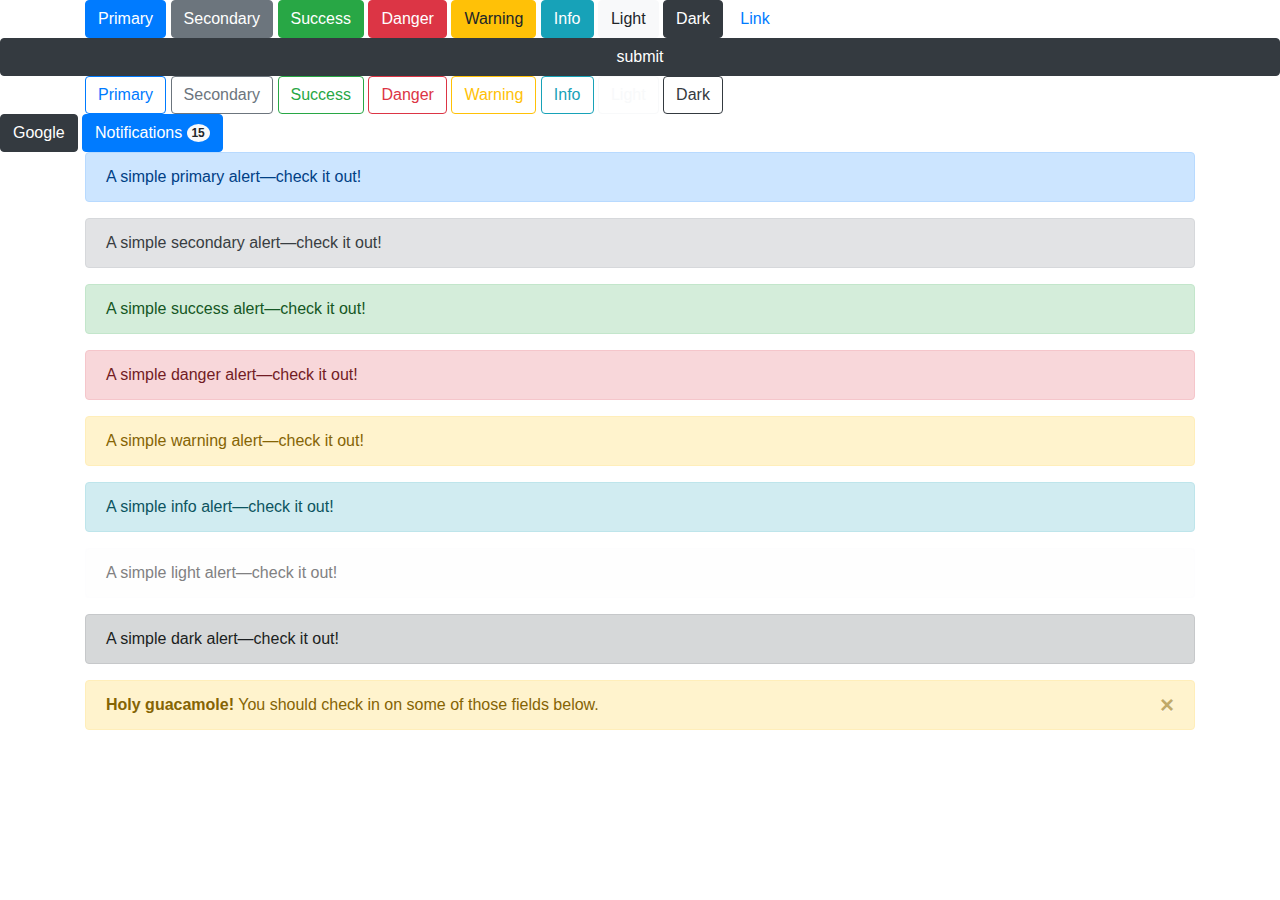
<file: Boostrap/index.html>
<!DOCTYPE html>
<html>
<head>
    <title>Document</title>
    <link rel="stylesheet" href="bootstrap.min.css">
    <script src="https://cdn.jsdelivr.net/npm/jquery@3.5.1/dist/jquery.slim.min.js" integrity="sha384-DfXdz2htPH0lsSSs5nCTpuj/zy4C+OGpamoFVy38MVBnE+IbbVYUew+OrCXaRkfj" crossorigin="anonymous"></script>
<script src="https://cdn.jsdelivr.net/npm/bootstrap@4.6.2/dist/js/bootstrap.bundle.min.js" integrity="sha384-Fy6S3B9q64WdZWQUiU+q4/2Lc9npb8tCaSX9FK7E8HnRr0Jz8D6OP9dO5Vg3Q9ct" crossorigin="anonymous"></script>
    <!-- <link rel="stylesheet" href="https://cdn.jsdelivr.net/npm/bootstrap@4.6.2/dist/css/bootstrap.min.css" integrity="sha384-xOolHFLEh07PJGoPkLv1IbcEPTNtaed2xpHsD9ESMhqIYd0nLMwNLD69Npy4HI+N" crossorigin="anonymous"> -->
</head>
<body>
    <!-- <div class="container">
        <div class="bg-danger ">Hello world</div>
        <div class="bg-secondary m-1">Hello world</div>
        <div class="bg-success mt-5">Hello world</div>
        <div class="bg-primary ml-5">Hello world</div>
        <div class="bg-info">Hello world</div>
        <div class="bg-light">Hello world</div>
        <div class="bg-dark">Hello world</div>
        <div class=" mt-5 p-5 border border-danger rounded-circle">Hello world</div>
    </div> -->
    <!-- <div class="container">
        <p class=" m-0 text-primary bg-dark">.text-primary</p>
        <p class=" m-0 text-secondary">.text-secondary</p>
        <p class=" m-0 text-success">.text-success</p>
        <p class=" m-0 text-danger">.text-danger</p>
        <p class=" m-0 text-warning">.text-warning</p>
        <p class=" m-0 text-info">.text-info</p>
        <p class=" m-0 text-light bg-dark">.text-light</p>
        <p class=" m-0 text-dark">.text-dark</p>
    </div> -->

    <!-- <div class="container text-capitalize bg-danger text-right text-white ">
        Hello world
    </div> -->

    <!-- <div class="container bg-dark">
        <div class="bg-success w-25">hii</div>
        <div class="bg-secondary w-50">hii</div>
        <div class="bg-primary w-75 ">hii</div>
        <div class="bg-danger w-100 h-75">hii</div>
    </div> -->
    <!-- <div class="container bg-warning justify-content-between align-items-center" style="height:500px">
        <div class="bg-success">hi</div>
        <div class="bg-danger">hi</div>
        <div class="bg-primary">hi</div>
        <div class="bg-secondary">hi</div>
        <div class="bg-info">hi</div>
        <div class="bg-dark">hi</div>
        <i class="d-block bg-dark">italic</i>
        <b>bold</b>
    </div> -->
    <div class="container">
        <button type="button" class="btn btn-primary">Primary</button>
        <button type="button" class="btn btn-secondary">Secondary</button>
        <button type="button" class="btn btn-success">Success</button>
        <button type="button" class="btn btn-danger">Danger</button>
        <button type="button" class="btn btn-warning">Warning</button>
        <button type="button" class="btn btn-info">Info</button>
        <button type="button" class="btn btn-light">Light</button>
        <button type="button" class="btn btn-dark">Dark</button>

        <button type="button" class="btn btn-link">Link</button>
    </div>
    <button class="btn btn-dark btn-block">submit</button>
    <div class="container">
        <button type="button" class="btn btn-outline-primary">Primary</button>
<button type="button" class="btn btn-outline-secondary">Secondary</button>
<button type="button" class="btn btn-outline-success">Success</button>
<button type="button" class="btn btn-outline-danger">Danger</button>
<button type="button" class="btn btn-outline-warning">Warning</button>
<button type="button" class="btn btn-outline-info">Info</button>
<button type="button" class="btn btn-outline-light">Light</button>
<button type="button" class="btn btn-outline-dark">Dark</button>
    </div>
    <a href="" class="btn btn-dark">Google</a>



    
    <button type="button" class="btn btn-primary">
        Notifications <span class="badge badge-light rounded-circle">15</span>
      </button>



    <div class="container">
        <div class="alert alert-primary" role="alert">
            A simple primary alert—check it out!
          </div>
          <div class="alert alert-secondary" role="alert">
            A simple secondary alert—check it out!
          </div>
          <div class="alert alert-success" role="alert">
            A simple success alert—check it out!
          </div>
          <div class="alert alert-danger" role="alert">
            A simple danger alert—check it out!
          </div>
          <div class="alert alert-warning" role="alert">
            A simple warning alert—check it out!
          </div>
          <div class="alert alert-info" role="alert">
            A simple info alert—check it out!
          </div>
          <div class="alert alert-light" role="alert">
            A simple light alert—check it out!
          </div>
          <div class="alert alert-dark" role="alert">
            A simple dark alert—check it out!
          </div>
          <div class="alert alert-warning alert-dismissible fade show" role="alert">
            <strong>Holy guacamole!</strong> You should check in on some of those fields below.
            <button type="button" class="close" data-dismiss="alert" aria-label="Close">
              <span aria-hidden="true">&times;</span>
            </button>
          </div>
    </div>
    
</body>
</html>
</file>
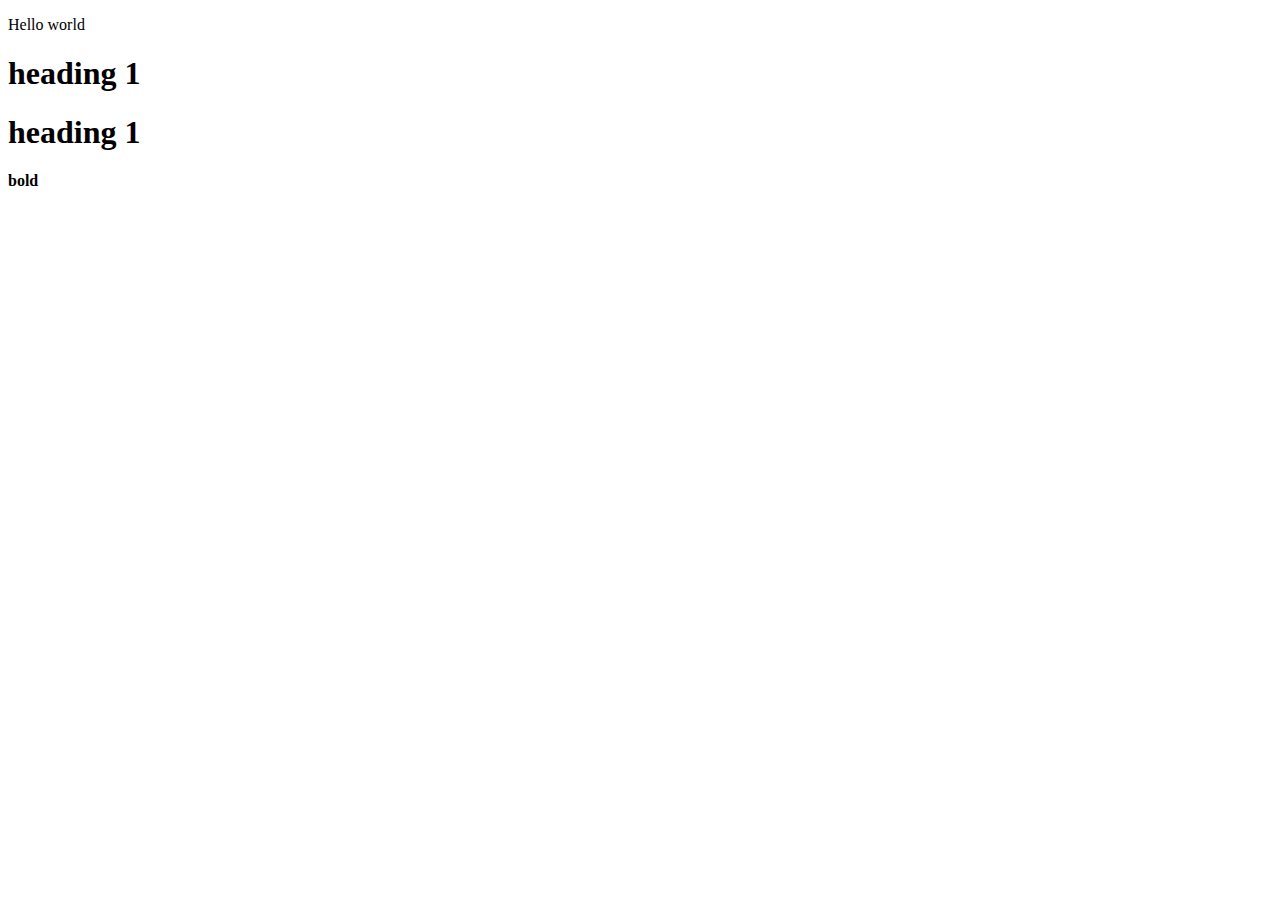
<file: Javascript/index.html>
<!DOCTYPE html>
<html>
<head>
    <title>Document</title>
    <style>
        .new{
            background-color: purple;
            color: white;
        }
    </style>
</head>
<body>
    <p id="myid">Hello world</p>
    <h1 class="myclass">heading 1</h1>
    <h1 class="myclass">heading 1</h1>
    <b>bold</b>

</body>

    <script>
        // console.log("Hello world");
        // document.write("welcome to javascript");
        // document.getElementById("myid").innerHTML = "world changed"
        // document.getElementsByClassName("myclass")[0].innerHTML = " heading changed"
        // document.getElementsByClassName("myclass")[1].innerHTML = " heading changed"
        // document.getElementsByTagName('b')[0].innerHTML = "bold changed"

        // document.getElementById("myid").style.color = "yellow"
        // document.getElementById("myid").style.backgroundColor = "black";

        // document.getElementsByClassName("myclass")[0].classList.add("new");

        var age;
        age = 25;
        var b = 5;
        var hello;
        console.log(hello);

        var no1 = 15;
        var no2 = 6;
        console.log(++no2)
        console.log(no2)

        // var passed = false;




    </script>
</html>
</file>
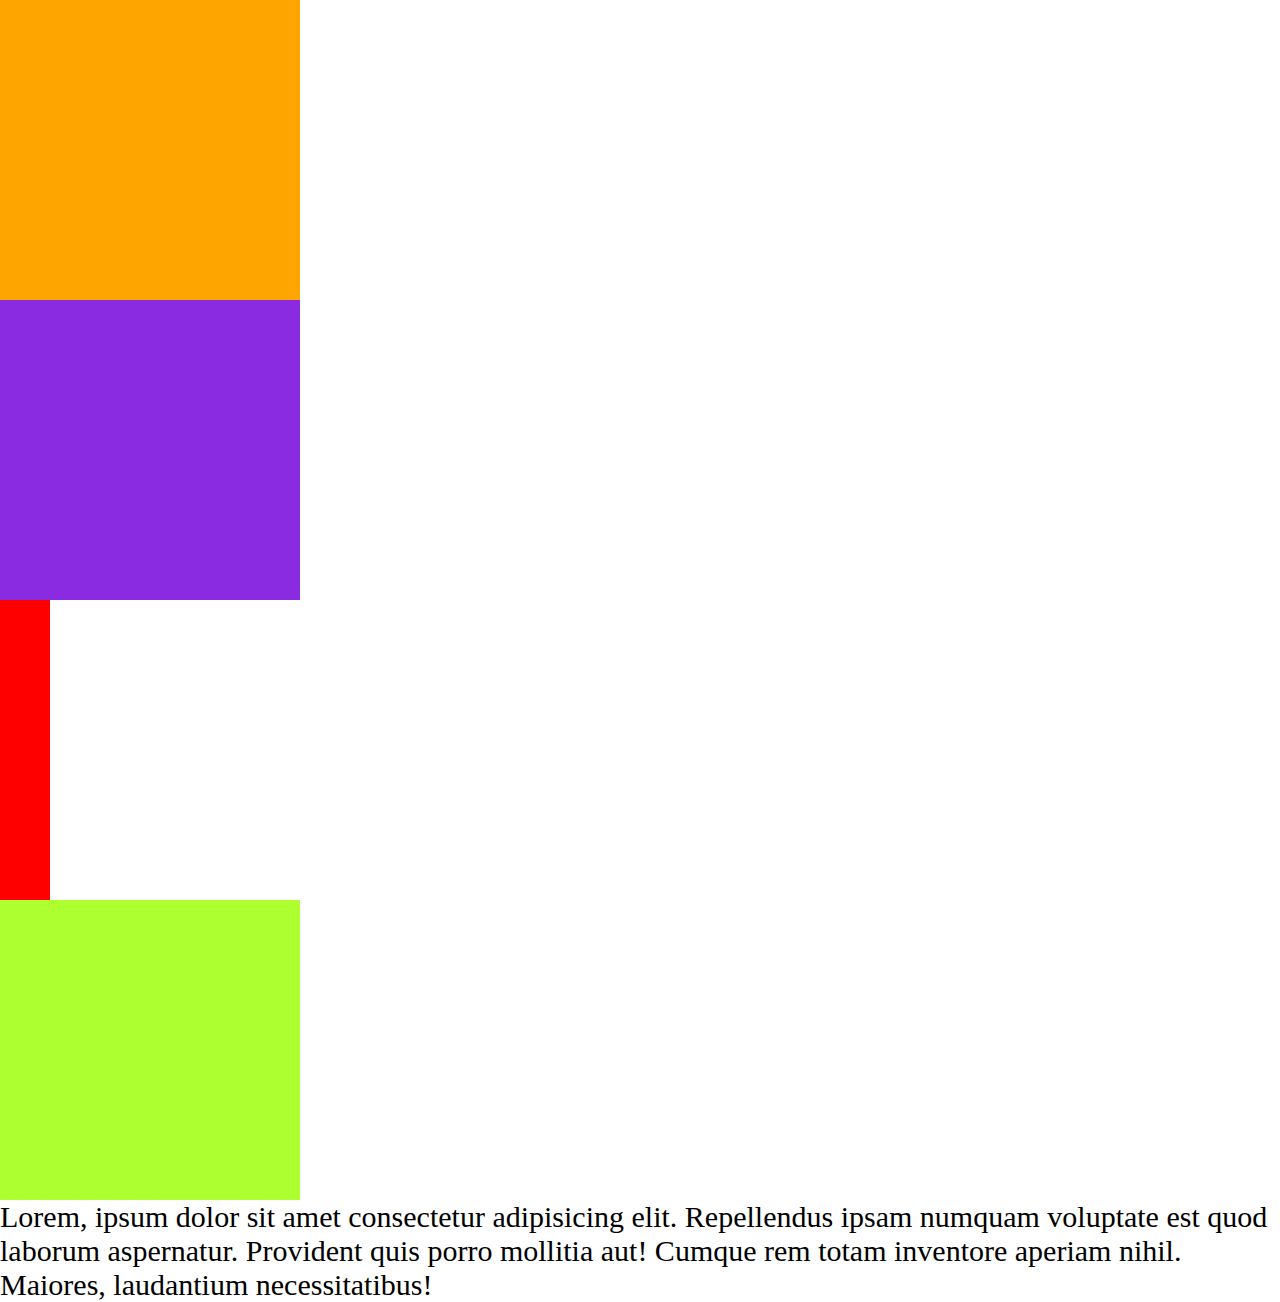
<file: mediaquery.html>
<!DOCTYPE html>
<html lang="en">
<head>
   <title>Document</title>
   <link rel="stylesheet" href="mediaquery.css">
   <meta name="viewport" content="width=device-width, initial-scale=1.0">

</head>
<body>
    <div class="main">
        <div class="box1">
        
        </div>
        <div class="box2"></div>
        <div class="box3"></div>
        <div class="box4"></div>
    </div>
    <p>Lorem, ipsum dolor sit amet consectetur adipisicing elit. Repellendus ipsam numquam voluptate est quod laborum aspernatur. Provident quis porro mollitia aut! Cumque rem totam inventore aperiam nihil. Maiores, laudantium necessitatibus!</p>
</body>
</html>
</file>
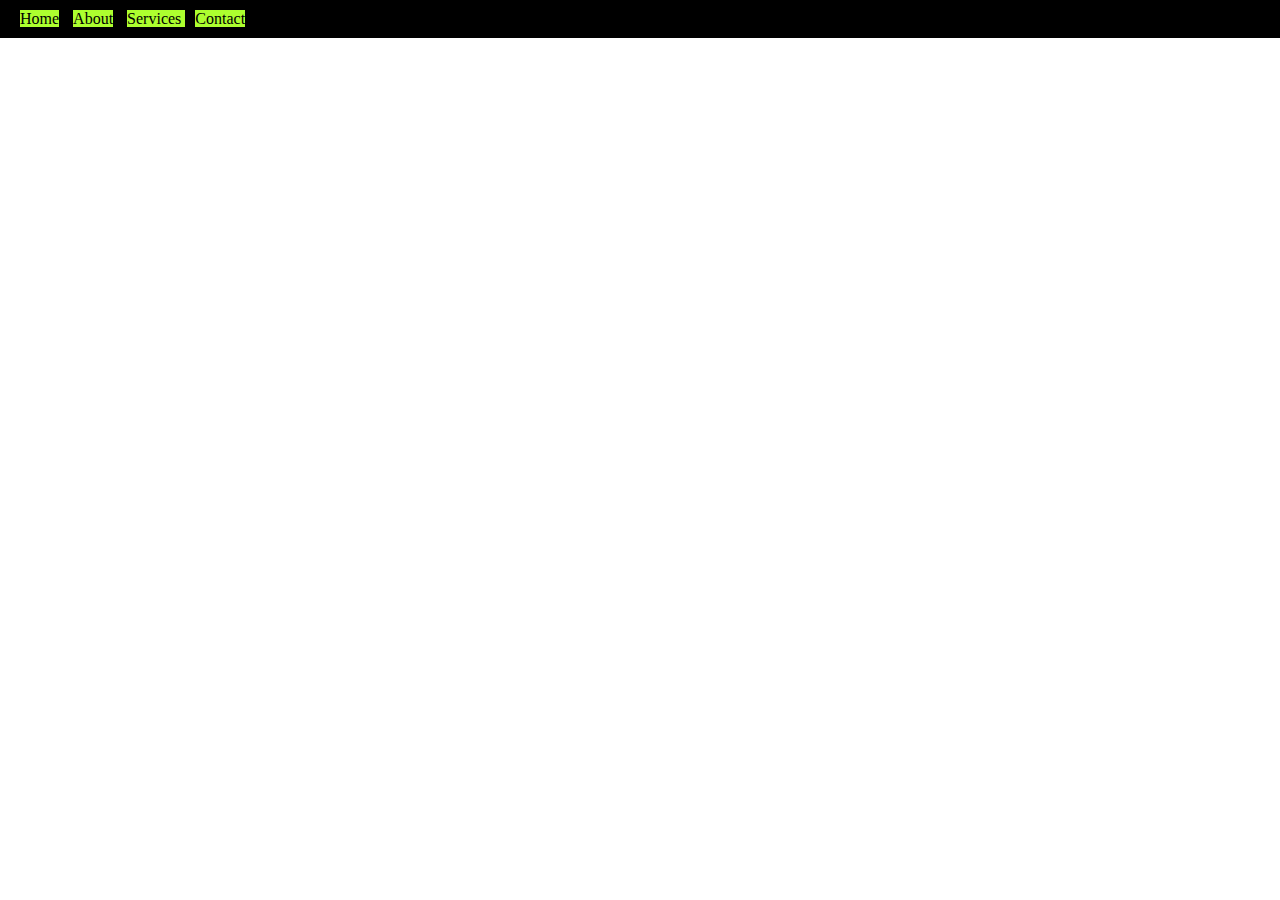
<file: navbar.html>
<!DOCTYPE html>
<html>
<head>
    <title>Document</title>
    <link rel="stylesheet" href="navbar.css">
</head>
<body>
    <!-- <div class="navbar">
        <ul>
            <li>
                <img src="https://img.freepik.com/free-vector/bird-colorful-logo-gradient-vector_343694-1365.jpg" alt="">
            </li>
            <li>Home</li>
            <li>About</li>
            <li>Services</li>
            <li>Contact</li>
        </ul>
    </div> -->
    <!-- <h1>Heading 1</h1>
    <p>Hello</p> -->
    <div class="navbar2">
        <ul>
            <li class="nav-item">Home</li>
            <li class="nav-item">About</li>
            <li class="nav-item nav">Services
                <div class="dropdown">
                    <ul>
                        <li>Service 1</li>
                        <li class="nav2">Service 2
                            <div class="dropdown2">
                                <ul>
                                    <li>Inner Item1</li>
                                    <li>Inner Item1</li>
                                    <li>Inner Item1</li>
                                </ul>
                            </div>
                        </li>
                        <li>Service 3</li>
                    </ul>
                </div>
            </li>
            <li class="nav-item">Contact</li>
        </ul>
    </div>
</body>
</html>
</file>
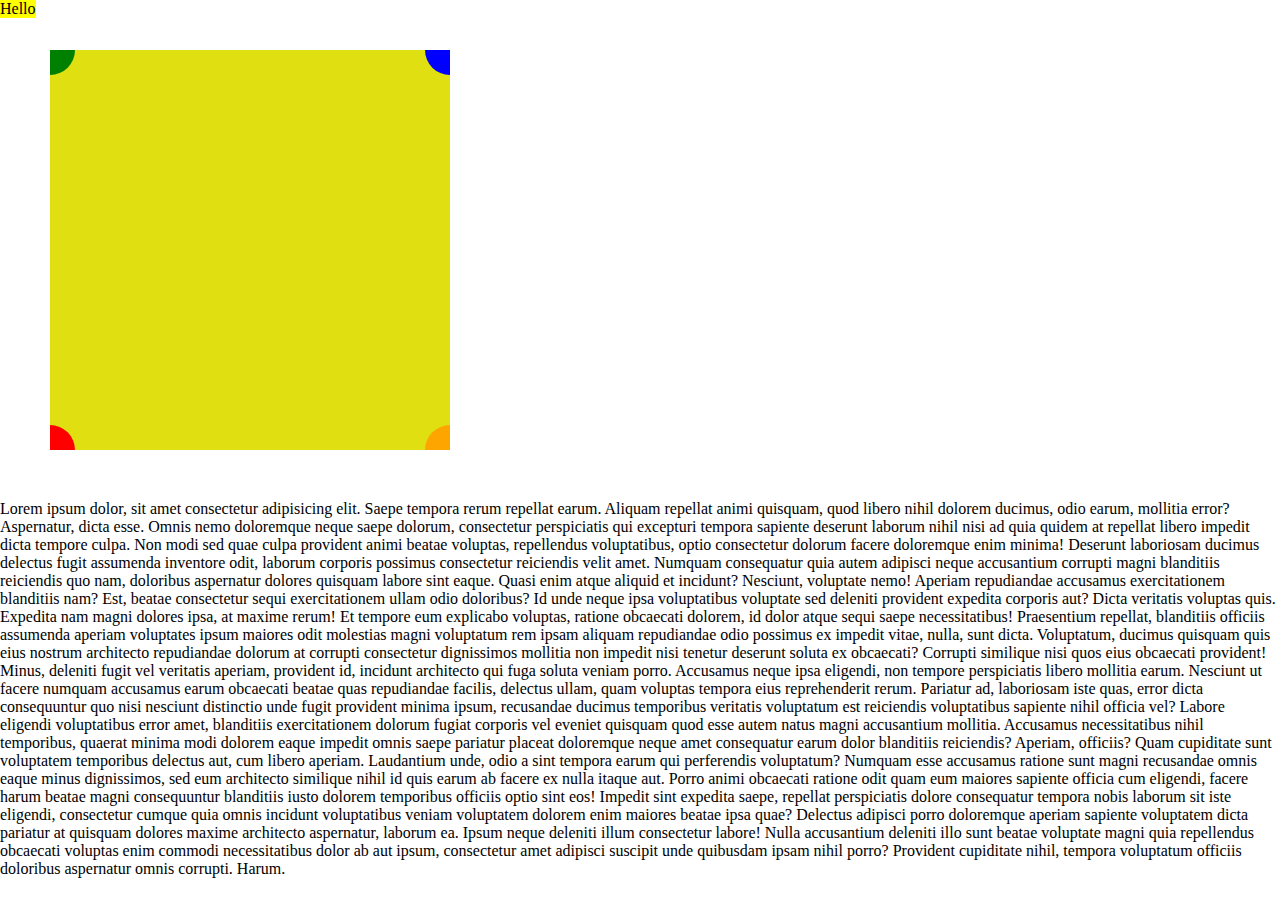
<file: positioning.html>
<!DOCTYPE html>
<html>
<head>
    <title>Document</title>
    <link rel="stylesheet" href="position.css">
</head>
<body>
    <div class="main">
        <div class="box1">
        </div>
        <div class="box2">
        </div>
        <div class="box3">
        </div>
        <div class="box4">
        </div>
         
        <!-- <div class="box1"></div> -->
    </div>
    <span>Hello</span>

    Lorem ipsum dolor, sit amet consectetur adipisicing elit. Saepe tempora rerum repellat earum. Aliquam repellat animi quisquam, quod libero nihil dolorem ducimus, odio earum, mollitia error? Aspernatur, dicta esse. Omnis nemo doloremque neque saepe dolorum, consectetur perspiciatis qui excepturi tempora sapiente deserunt laborum nihil nisi ad quia quidem at repellat libero impedit dicta tempore culpa. Non modi sed quae culpa provident animi beatae voluptas, repellendus voluptatibus, optio consectetur dolorum facere doloremque enim minima! Deserunt laboriosam ducimus delectus fugit assumenda inventore odit, laborum corporis possimus consectetur reiciendis velit amet. Numquam consequatur quia autem adipisci neque accusantium corrupti magni blanditiis reiciendis quo nam, doloribus aspernatur dolores quisquam labore sint eaque. Quasi enim atque aliquid et incidunt? Nesciunt, voluptate nemo! Aperiam repudiandae accusamus exercitationem blanditiis nam? Est, beatae consectetur sequi exercitationem ullam odio doloribus? Id unde neque ipsa voluptatibus voluptate sed deleniti provident expedita corporis aut? Dicta veritatis voluptas quis. Expedita nam magni dolores ipsa, at maxime rerum! Et tempore eum explicabo voluptas, ratione obcaecati dolorem, id dolor atque sequi saepe necessitatibus! Praesentium repellat, blanditiis officiis assumenda aperiam voluptates ipsum maiores odit molestias magni voluptatum rem ipsam aliquam repudiandae odio possimus ex impedit vitae, nulla, sunt dicta. Voluptatum, ducimus quisquam quis eius nostrum architecto repudiandae dolorum at corrupti consectetur dignissimos mollitia non impedit nisi tenetur deserunt soluta ex obcaecati? Corrupti similique nisi quos eius obcaecati provident! Minus, deleniti fugit vel veritatis aperiam, provident id, incidunt architecto qui fuga soluta veniam porro. Accusamus neque ipsa eligendi, non tempore perspiciatis libero mollitia earum. Nesciunt ut facere numquam accusamus earum obcaecati beatae quas repudiandae facilis, delectus ullam, quam voluptas tempora eius reprehenderit rerum. Pariatur ad, laboriosam iste quas, error dicta consequuntur quo nisi nesciunt distinctio unde fugit provident minima ipsum, recusandae ducimus temporibus veritatis voluptatum est reiciendis voluptatibus sapiente nihil officia vel? Labore eligendi voluptatibus error amet, blanditiis exercitationem dolorum fugiat corporis vel eveniet quisquam quod esse autem natus magni accusantium mollitia. Accusamus necessitatibus nihil temporibus, quaerat minima modi dolorem eaque impedit omnis saepe pariatur placeat doloremque neque amet consequatur earum dolor blanditiis reiciendis? Aperiam, officiis? Quam cupiditate sunt voluptatem temporibus delectus aut, cum libero aperiam. Laudantium unde, odio a sint tempora earum qui perferendis voluptatum? Numquam esse accusamus ratione sunt magni recusandae omnis eaque minus dignissimos, sed eum architecto similique nihil id quis earum ab facere ex nulla itaque aut. Porro animi obcaecati ratione odit quam eum maiores sapiente officia cum eligendi, facere harum beatae magni consequuntur blanditiis iusto dolorem temporibus officiis optio sint eos! Impedit sint expedita saepe, repellat perspiciatis dolore consequatur tempora nobis laborum sit iste eligendi, consectetur cumque quia omnis incidunt voluptatibus veniam voluptatem dolorem enim maiores beatae ipsa quae? Delectus adipisci porro doloremque aperiam sapiente voluptatem dicta pariatur at quisquam dolores maxime architecto aspernatur, laborum ea. Ipsum neque deleniti illum consectetur labore! Nulla accusantium deleniti illo sunt beatae voluptate magni quia repellendus obcaecati voluptas enim commodi necessitatibus dolor ab aut ipsum, consectetur amet adipisci suscipit unde quibusdam ipsam nihil porro? Provident cupiditate nihil, tempora voluptatum officiis doloribus aspernatur omnis corrupti. Harum.


</body>
</html>
</file>
<file: mediaquery.css>
*{
    margin:0;
    padding: 0;
}
.box1, .box2, .box3, .box4{
    width:300px;
    height: 300px;
    /* float: left; */
}
.main{
    width: 100%;
    
}
.box1{
    background-color: orange;
    
}
.box2{
    background-color: blueviolet;
}
.box3{
    background-color: red;
}
.box4{
    background-color: greenyellow;
}
p{
    font-size: 30px;
}

@media only screen and (max-width:800px){
    .box3{
        background-color: black;
    }
}
@media only screen and (max-width:500px){
    .box3{
        background-color: yellow;
    }
    .box1, .box2, .box3,.box4{
        width:100%;
    }
}

@media only screen and (min-width:1300px){
    .box3{
        width:500px
    }
}
@media only screen and (max-width:1300px){
    .box3{
        width:50px
    }
}
</file>
<file: navbar.css>
/* ul{
    list-style-type: none;
}
*{
    margin: 0;
    padding: 0;
}
li{
    float: left;
    margin: 10px;

    padding: 5px;
}
.navbar{
    background-color:black;
    height:50px;
    color: white;
}
img{
    width:30px;
    height:30px;
}

h1{
    display: inline;
    background-color: lightblue;
}
p{
    background-color:lightgreen;
    display: inline;
} */

ul{
    list-style-type: none;
}
*{
    margin: 0;
    padding:0;
}
.nav-item{
    background-color: greenyellow;
    margin: 5px;
    display: inline;
    cursor: pointer;
    /* opacity: 0.6; */
}
.navbar2{
    background-color: black;
    padding: 10px 15px;
}

li:hover{
    /* background-color: yellow; */
    /* padding: 2px; */
    /* opacity: 1; */
}
.nav{
    position: relative;

}
.dropdown{
    position: absolute;
    top: 17px;
    left: 0;
    width: 60px;
    background-color: red;
    /* color: white; */
    display: none;
}
.nav:hover > .dropdown{
    display: block;
}
.dropdown2{
    width: 80px;
    background-color: yellow;
}
.nav2{
    position: relative;
}
.dropdown2{
    position: absolute;
    top: 0;
    left: 60px;
    display: none;
}
.nav2:hover > .dropdown2{
    display: block;
}
</file>
<file: position.css>
*{
    margin:0;
    padding:0;
    box-sizing: border-box;
}
.main{
    width:400px;
    height: 400px;
    background-color:rgb(223, 223, 17);
    /* padding: 20px; */
    margin: 50px;
    position:relative;
    font-size: 25px;
    /* bottom: 0;
    left : 0; */
    overflow: hidden;
    
   
}
.box{
    width:100px;
    height:100px;
    background-color: coral;
    /* position:relative; */
    position: absolute;
    bottom: 0;
    right: 0;
    /* bottom: 0;
    right : 0; */
}
.box1{
    width: 50px;
    height: 50px;
    background-color: green;
    position: absolute;
    left: -25px;
    top: -25px;
    border-radius: 50%;
    /* bottom: 0;
    right : 0; */
}
.box2{
    width: 50px;
    height: 50px;
    background-color: blue;
    position: absolute;
    top: -25px;
    right : -25px;
    border-radius: 50%;
    /* bottom: 0;
    right : 0; */
}
.box3{
    width: 50px;
    height: 50px;
    background-color: red;
    position: absolute;
    bottom : -25px;
    left: -25px;
    border-radius: 50%;
    /* bottom: 0;
    right : 0; */
}
.box4{
    width: 50px;
    height: 50px;
    background-color: orange;
    position: absolute;
    bottom: -25px;
    right: -25px;
    border-radius: 50%;
    /* bottom: 0;
    right : 0; */
}

span{
    background-color: yellow;
    position: fixed;
    top: 0;
    left: 0
}
</file>
